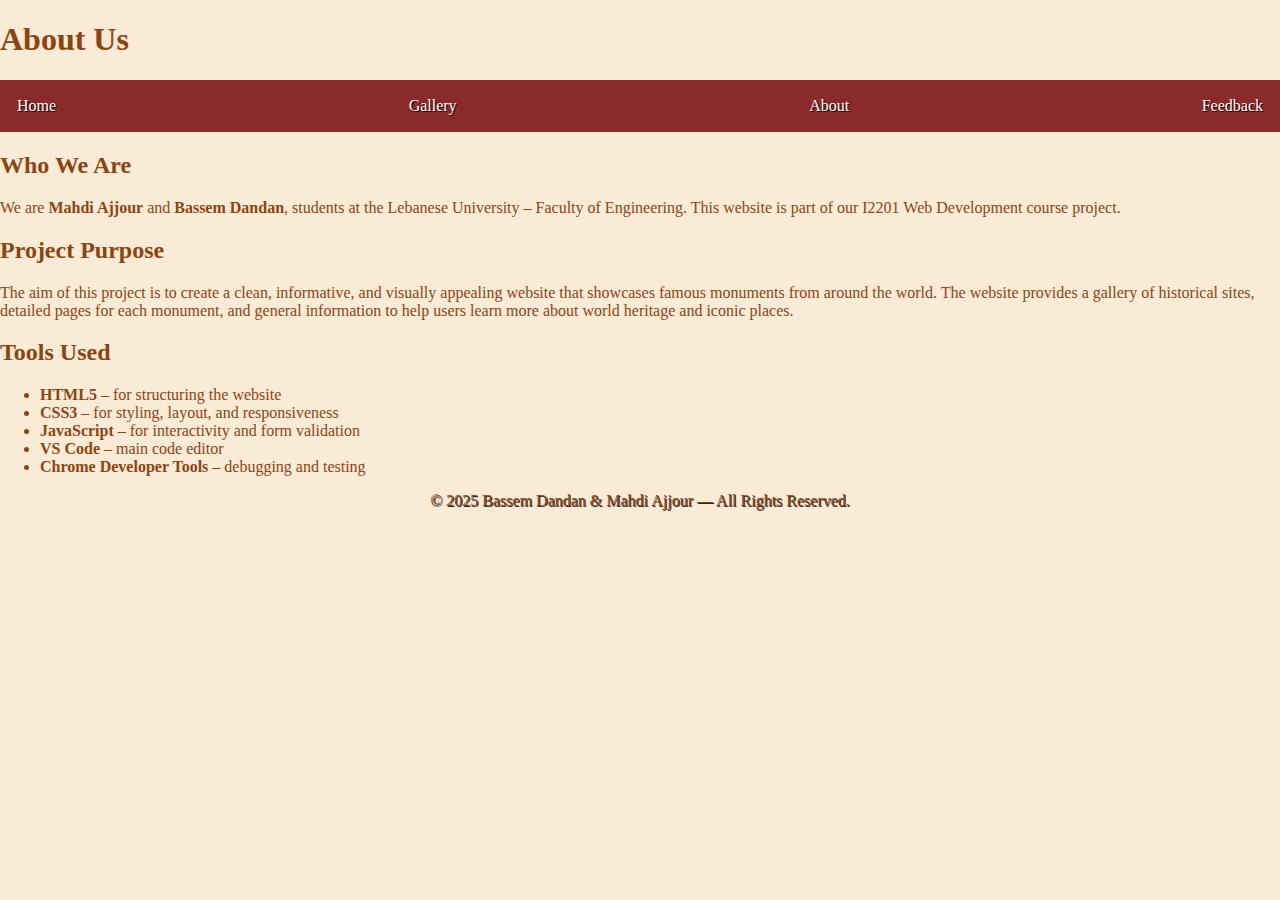
<file: about.html>
<!DOCTYPE html>
<html lang="en">
<head>
    <meta charset="UTF-8">
    <title>About Us</title>
    <link rel="stylesheet" href="css/style.css">
</head>
<body class="main">

    <header>
        <h1>About Us</h1>
        <nav class="nav">
            <ul>
                <li><a href="index.html">Home</a></li>
                <li><a href="gallery.html">Gallery</a></li>
                <li><a href="about.html">About</a></li>
                <li><a href="feedback.html">Feedback</a></li>
            </ul>
        </nav>
    </header>

<main class="about-container">
    <h2>Who We Are</h2>
    <p>
        We are <strong>Mahdi Ajjour</strong> and <strong>Bassem Dandan</strong>, students at the Lebanese University – 
        Faculty of Engineering. This website is part of our I2201 Web Development course project.  
    </p>

    <h2>Project Purpose</h2>
    <p>
        The aim of this project is to create a clean, informative, and visually appealing website that showcases 
        famous monuments from around the world. The website provides a gallery of historical sites, detailed pages 
        for each monument, and general information to help users learn more about world heritage and iconic places.
    </p>

    <h2>Tools Used</h2>
    <ul>
        <li><strong>HTML5</strong> – for structuring the website</li>
        <li><strong>CSS3</strong> – for styling, layout, and responsiveness</li>
        <li><strong>JavaScript</strong> – for interactivity and form validation</li>
        <li><strong>VS Code</strong> – main code editor</li>
        <li><strong>Chrome Developer Tools</strong> – debugging and testing</li>
    </ul>
</main>

<footer>
    <p>© 2025 Bassem Dandan & Mahdi Ajjour — All Rights Reserved.</p>
</footer>

</body>
</html>
</file>
<file: css/style.css>
.main {
	background-color: antiquewhite;
	color: saddlebrown;
	margin: 0px;
	padding: 0px;
}

.nav {
	background-color: rgb(138, 42, 42);
	margin: 0px;
	padding: 0px;
	position: sticky;
	top: 0;
	width: 100%;
	z-index: 1000;
}
.nav a {
	color: rgb(255, 253, 253);
	text-decoration-line: none;
	display: flex;
	padding: 7px;
	justify-content: end;
}
.nav ul {
	text-align: center;
	display: flex;
	margin: 0px;
	padding: 0px;
	justify-content: space-between;
	align-items: center;
	list-style: none;
}
.list {
	display: flex;
	flex-direction: row;
}
.nav li {
	padding: 5px;
	margin: 5px;
	text-shadow: 1px 1px 1px black;
}
.title {
	width: fit-content;
	height: fit-content;
	margin-left: 12px;
	bottom: 0;
	top: 0;
	text-shadow: 1px 1px 1px black;
	color: white;
}
.nav {
	position: -webkit-sticky;
	position: sticky;
}
.grid-container {
	display: grid;
	padding: 20px;
	grid-template-columns: repeat(3, 1fr);
	gap: 2rem;
	max-width: 900px;
	margin: 0 auto;
}
.thumb {
	display: flex;
	flex-direction: column;
	align-items: center;
	text-align: center;
	border: 1px solid #000000;
	background-color: rgb(138, 42, 42);
	border-radius: 10px;
	padding: 15px;
	margin: 0px;
	box-shadow: 0 3px 10px rgba(0, 0, 0, 0.1);
	transition: transform 0.3s;
}
.thumb img:hover {
	transform: translateY(-5px);
}
.thumb figcaption {
	color: rgb(255, 253, 253);
	font-weight: bold;
	font-size: 18px;
	margin: 0;
}
.thumb img {
	object-fit: cover;
	height: 200px;
	width: 100%;
	border-radius: 8px;
	border-bottom: 15px;
}
.mimg {
	width: 100%;
	height: 400px;
}

.mimg img {
	width: 100%;
	height: 600px;
}
.subt {
	display: flex;
	flex-direction: row;
	padding: 12px 35px;
	border: 0px solid;
	margin: 20px;
	font-size: large;
    background-color:rgb(138, 42, 42);
    color:rgb(255, 255, 255);
}
.subt > div {
	display: flex;
	align-items: center;
}

@media (max-width: 56em) {
	.grid-container {
		display: grid;
		padding: 20px;
		grid-template-columns: repeat(2, 1fr);
		gap: 2rem;
		max-width: 900px;
		margin: 0 auto;
	}
}
@media (max-width: 42em) {
    .subt{
        flex-direction: column;
    }
	.grid-container {
		display: grid;
		padding: 20px;
		grid-template-columns: repeat(1, 1fr);
		gap: 2rem;
		max-width: 900px;
		margin: 0 auto;
	}
	.thumb img {
		object-fit: cover;
		height: 200px;
		width: 200px;
		border-radius: 8px;
		border-bottom: 15px;
	}
	.nav {
		font-size: x-small;
	}
	.nav li {
		margin: 5px 0px;
		padding: 4px 0px;
	}
	.thumb {
		padding: 5px;
	}
}

footer {
	text-align: center;
	text-shadow: 1px 1px 0.5px rgb(39, 38, 38);
}
</file>
